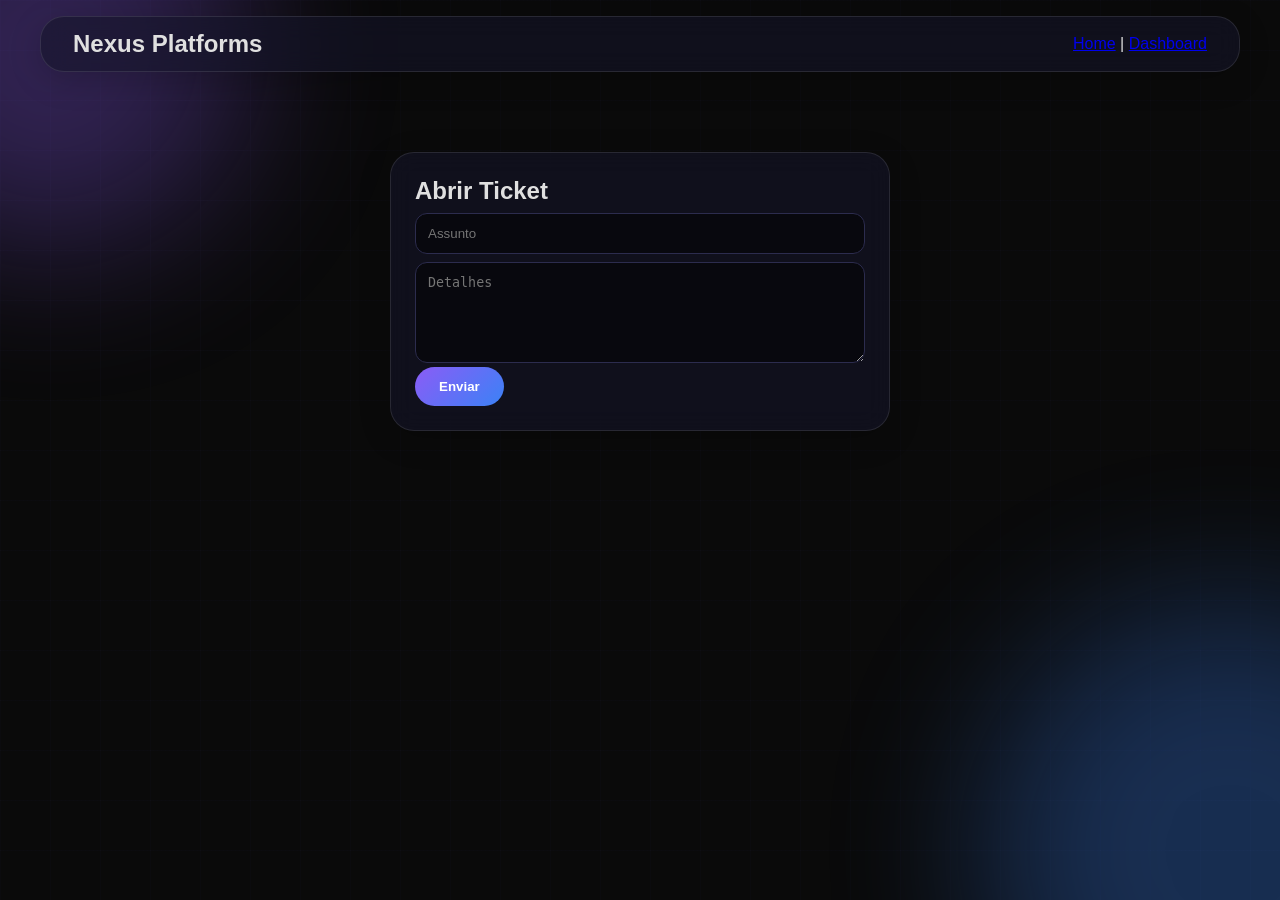
<file: templates/ticket.html>
<!DOCTYPE html>
<html lang="pt-br">
<head>
    <meta charset="UTF-8">
    <meta name="viewport" content="width=device-width, initial-scale=1.0">
    <title>Abrir Ticket - Nexus Platforms</title>
    <link rel="stylesheet" href="/static/style.css">
    <link href="https://unpkg.com/boxicons@2.1.4/css/boxicons.min.css" rel="stylesheet">
</head>
<body>
    <div class="grid-bg"></div>
    <div class="orb orb-purple"></div>
    <div class="orb orb-blue"></div>
    <nav class="glass-card navbar"><div class="nav-brand">Nexus Platforms</div><div><a href="/">Home</a> | <a href="/dashboard">Dashboard</a></div></nav>
    <div class="container">
        <div class="glass-card" style="max-width: 500px; margin: 2rem auto;">
            <h2>Abrir Ticket</h2>
            <form id="ticketForm">
                <input type="text" name="subject" placeholder="Assunto" required>
                <textarea name="message" placeholder="Detalhes" rows="5" required></textarea>
                <button type="submit">Enviar</button>
            </form>
        </div>
    </div>
    <script>
        document.getElementById('ticketForm').addEventListener('submit', async (e) => {
            e.preventDefault();
            const fd = new FormData(e.target);
            const resp = await fetch('/api/ticket', { method: 'POST', body: fd });
            if (resp.ok) alert('Ticket enviado!');
            else alert('Erro. Faça login primeiro.');
        });
    </script>
</body>
</html>
</file>
<file: static/style.css>
* {
  margin: 0;
  padding: 0;
  box-sizing: border-box;
}

body {
  background-color: #0a0a0a;
  color: #e0e0e0;
  font-family: 'Segoe UI', Tahoma, Geneva, Verdana, sans-serif;
  overflow-x: hidden;
  position: relative;
}

/* Grid animado */
.grid-bg {
  position: fixed;
  top: 0;
  left: 0;
  width: 100%;
  height: 100%;
  background-image: 
    linear-gradient(rgba(30, 30, 60, 0.1) 1px, transparent 1px),
    linear-gradient(90deg, rgba(30, 30, 60, 0.1) 1px, transparent 1px);
  background-size: 50px 50px;
  z-index: -2;
  animation: gridMove 20s linear infinite;
}

@keyframes gridMove {
  0% { transform: translate(0, 0); }
  100% { transform: translate(50px, 50px); }
}

/* Orbs de glow */
.orb {
  position: fixed;
  border-radius: 50%;
  filter: blur(80px);
  opacity: 0.3;
  z-index: -1;
  animation: float 12s infinite ease-in-out;
}

.orb-purple {
  width: 400px;
  height: 400px;
  background: #8b5cf6;
  top: -150px;
  left: -150px;
}

.orb-blue {
  width: 500px;
  height: 500px;
  background: #3b82f6;
  bottom: -200px;
  right: -200px;
  animation-delay: -5s;
}

@keyframes float {
  0%, 100% { transform: translateY(0) rotate(0deg); }
  50% { transform: translateY(-40px) rotate(5deg); }
}

/* Glassmorphism */
.glass-card {
  background: rgba(20, 20, 40, 0.6);
  backdrop-filter: blur(12px);
  border-radius: 1.5rem;
  border: 1px solid rgba(255, 255, 255, 0.1);
  box-shadow: 0 8px 32px rgba(0, 0, 0, 0.2);
  padding: 1.5rem;
  transition: all 0.3s ease;
}

.glass-card:hover {
  transform: scale(1.02);
  border-color: rgba(139, 92, 246, 0.5);
  box-shadow: 0 0 20px rgba(139, 92, 246, 0.2);
}

/* Botões e inputs */
button, .btn {
  background: linear-gradient(135deg, #8b5cf6, #3b82f6);
  border: none;
  color: white;
  padding: 0.75rem 1.5rem;
  border-radius: 2rem;
  cursor: pointer;
  font-weight: bold;
  transition: all 0.2s ease;
}

button:hover {
  transform: scale(1.05);
  box-shadow: 0 0 15px #8b5cf6;
}

input, textarea, select {
  background: rgba(0, 0, 0, 0.5);
  border: 1px solid #2c2c4e;
  color: white;
  padding: 0.75rem;
  border-radius: 0.75rem;
  width: 100%;
  margin-top: 0.5rem;
}

/* Container responsivo */
.container {
  max-width: 1200px;
  margin: 0 auto;
  padding: 2rem;
  position: relative;
  z-index: 1;
}

/* Animações de fade */
.fade-in {
  animation: fadeIn 0.8s ease-out;
}

@keyframes fadeIn {
  from { opacity: 0; transform: translateY(20px); }
  to { opacity: 1; transform: translateY(0); }
}

/* Grid de produtos */
.products-grid {
  display: grid;
  grid-template-columns: repeat(auto-fill, minmax(280px, 1fr));
  gap: 2rem;
  margin-top: 2rem;
}

/* Admin tables */
.admin-table {
  width: 100%;
  border-collapse: collapse;
  background: rgba(0,0,0,0.5);
  border-radius: 1rem;
  overflow: hidden;
}

.admin-table th, .admin-table td {
  padding: 0.75rem;
  text-align: left;
  border-bottom: 1px solid #2c2c4e;
}

/* Navbar responsiva */
.navbar {
    display: flex;
    justify-content: space-between;
    align-items: center;
    flex-wrap: wrap;
    margin: 1rem auto;
    max-width: 1200px;
    padding: 0.8rem 2rem;
    position: relative;
}
.nav-brand {
    font-weight: bold;
    font-size: 1.5rem;
    display: flex;
    align-items: center;
    gap: 0.5rem;
}
.nav-menu {
    display: flex;
    gap: 1.5rem;
    align-items: center;
    flex-wrap: wrap;
}
.nav-menu a {
    color: white;
    text-decoration: none;
    display: inline-flex;
    align-items: center;
    gap: 0.3rem;
    transition: 0.2s;
}
.nav-menu a:hover { color: #8b5cf6; }
.nav-toggle { display: none; font-size: 1.8rem; cursor: pointer; }

@media (max-width: 768px) {
    .nav-menu {
        display: none;
        width: 100%;
        flex-direction: column;
        gap: 1rem;
        margin-top: 1rem;
    }
    .nav-menu.active { display: flex; }
    .nav-toggle { display: block; }
}

/* Footer */
.footer {
    margin-top: 4rem;
    text-align: center;
    padding: 1rem;
    font-size: 0.9rem;
    border-top: 1px solid rgba(255,255,255,0.1);
}
.footer-content {
    display: flex;
    justify-content: space-between;
    align-items: center;
    flex-wrap: wrap;
    gap: 1rem;
}
.footer a { color: #8b5cf6; text-decoration: none; }
</file>
